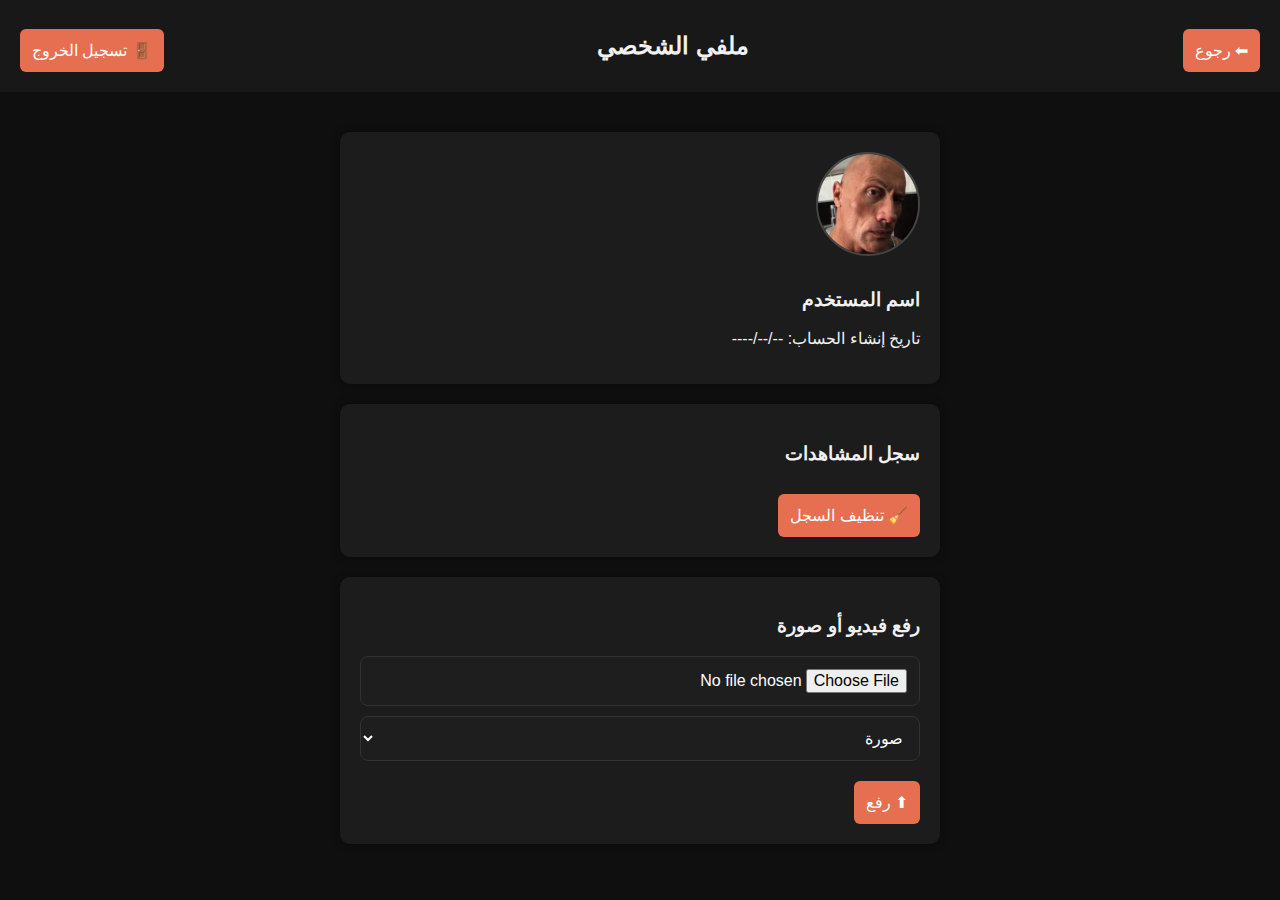
<file: profile.html>
<!-- صفحة البروفايل -->
<!-- file: profile.html -->
<!DOCTYPE html>
<html lang="ar" dir="rtl">
<head>
  <meta charset="UTF-8">
  <meta name="viewport" content="width=device-width, initial-scale=1.0">
  <title>VID-G | بروفايلي</title>
  <link rel="stylesheet" href="styles.css">
</head>
<body>
  <header class="navbar">
    <button onclick="goBack()">⬅ رجوع</button>
    <h2>ملفي الشخصي</h2>
    <button onclick="logout()">🚪 تسجيل الخروج</button>
  </header>

  <main class="profile-container">
    <!-- كرت معلومات المستخدم -->
    <div class="card user-info">
      <img src="user.jpg" alt="الصورة الشخصية" class="profile-pic">
      <h3 id="user-name">اسم المستخدم</h3>
      <p id="account-date">تاريخ إنشاء الحساب: --/--/----</p>
    </div>

    <!-- كرت سجل المشاهدات -->
    <div class="card history">
      <h3>سجل المشاهدات</h3>
      <ul id="watch-history"></ul>
      <button onclick="clearHistory()">🧹 تنظيف السجل</button>
    </div>

    <!-- كرت رفع الفيديو والصور -->
    <div class="card upload">
      <h3>رفع فيديو أو صورة</h3>
      <input type="file" id="uploadFile">
      <select id="mediaType">
        <option value="images">صورة</option>
        <option value="videos">فيديو</option>
      </select>
      <button onclick="uploadMedia()">⬆ رفع</button>
    </div>
  </main>

  <script>
    function goBack() {
      window.location.href = "videos.html";
    }
    function logout() {
      firebase.auth().signOut().then(() => {
        window.location.href = "index.html";
      });
    }
    function clearHistory() {
      alert("تم تنظيف السجل (وهمي)");
    }
    function uploadMedia() {
      const file = document.getElementById("uploadFile").files[0];
      const folder = document.getElementById("mediaType").value;
      if (file) {
        const storageRef = firebase.storage().ref(`${folder}/${file.name}`);
        storageRef.put(file).then(() => {
          alert("تم رفع الملف بنجاح!");
        }).catch(err => alert("حدث خطأ: " + err.message));
      }
    }
  </script>
</body>
</html>
</file>
<file: styles.css>
/* styles.css */
body {
  font-family: "Tajawal", sans-serif;
  background-color: #0f0f0f;
  color: #f1f1f1;
  margin: 0;
  padding: 0;
}

.auth-container,
.profile-container,
.grid-container {
  padding: 20px;
  max-width: 600px;
  margin: auto;
}

.auth-container input,
.auth-container button,
select,
input[type="file"] {
  display: block;
  width: 100%;
  margin: 10px 0;
  padding: 12px;
  font-size: 1rem;
  border: 1px solid #333;
  background-color: #1e1e1e;
  color: #fff;
  border-radius: 8px;
  box-sizing: border-box;
}

.auth-container button {
  background-color: #2a9d8f;
  color: #fff;
  cursor: pointer;
  transition: background-color 0.3s;
}

.auth-container button:hover {
  background-color: #21867a;
}

.navbar {
  display: flex;
  justify-content: space-between;
  align-items: center;
  padding: 12px 20px;
  background-color: #181818;
  position: sticky;
  top: 0;
  z-index: 100;
}

.nav-icon {
  font-size: 1.5rem;
  cursor: pointer;
  color: #ffffff;
}

.search-bar {
  flex: 1;
  margin: 0 15px;
  padding: 10px;
  border-radius: 6px;
  border: 1px solid #333;
  background-color: #1e1e1e;
  color: #fff;
}

.ad-banner {
  background-color: #2d2d2d;
  padding: 12px;
  text-align: center;
  margin: 15px 0;
  border-radius: 10px;
  font-weight: bold;
}

.image-section, .videos-section {
  margin: 20px 0;
}

.images-grid, .videos-grid {
  display: grid;
  grid-template-columns: repeat(auto-fill, minmax(160px, 1fr));
  gap: 12px;
}

.media-image,
.media-video {
  width: 100%;
  border-radius: 8px;
  background-color: #000;
}

.card {
  background-color: #1c1c1c;
  padding: 20px;
  border-radius: 10px;
  margin: 20px 0;
  box-shadow: 0 0 10px rgba(0,0,0,0.4);
}

.profile-pic {
  width: 100px;
  height: 100px;
  border-radius: 50%;
  object-fit: cover;
  margin-bottom: 10px;
  border: 2px solid #444;
}

button {
  background-color: #e76f51;
  color: white;
  border: none;
  padding: 12px;
  border-radius: 6px;
  cursor: pointer;
  margin-top: 10px;
  font-size: 1rem;
  transition: background-color 0.3s;
}

button:hover {
  background-color: #cf6248;
}

select, input[type="file"] {
  background-color: #1e1e1e;
  color: #fff;
  border: 1px solid #333;
}

@media (max-width: 600px) {
  .search-bar {
    margin: 10px 0;
  }

  .navbar {
    flex-direction: column;
    align-items: stretch;
  }

  .nav-icon {
    margin: 5px 0;
  }

  .images-grid, .videos-grid {
    grid-template-columns: repeat(auto-fill, minmax(120px, 1fr));
  }

  .profile-pic {
    width: 80px;
    height: 80px;
  }
}
</file>
